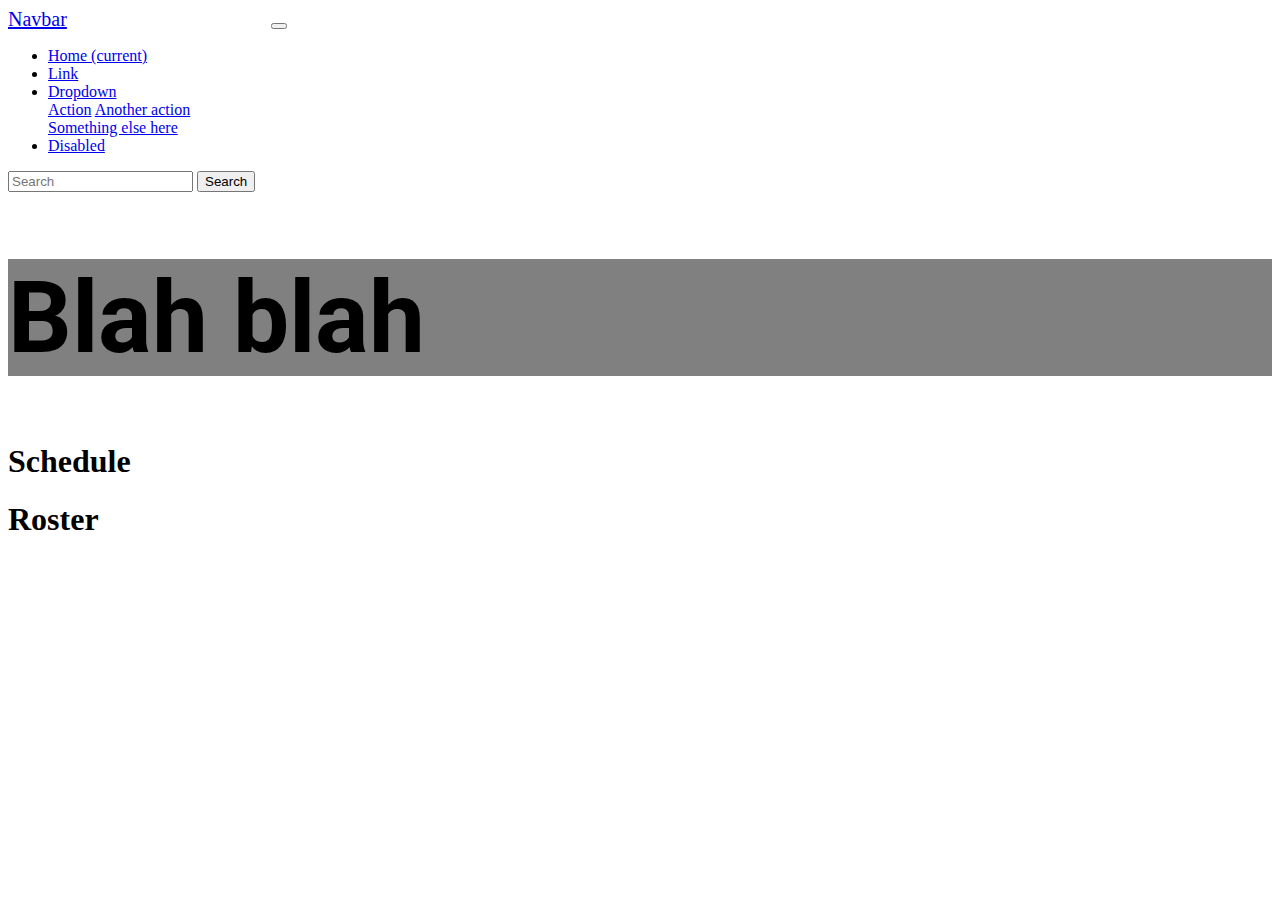
<file: index.html>
<!doctype html>
<html lang="en">

<head>
  <!-- Required meta tags -->
  <meta charset="utf-8">
  <meta name="viewport" content="width=device-width, initial-scale=1, shrink-to-fit=no">

  <!-- Bootstrap CSS -->
  <link rel="stylesheet" href="https://stackpath.bootstrapcdn.com/bootstrap/4.1.3/css/bootstrap.min.css" integrity="sha384-MCw98/SFnGE8fJT3GXwEOngsV7Zt27NXFoaoApmYm81iuXoPkFOJwJ8ERdknLPMO"
    crossorigin="anonymous">

  <!-- Font Awesome -->
  <link rel="stylesheet" href="https://use.fontawesome.com/releases/v5.3.1/css/all.css" integrity="sha384-mzrmE5qonljUremFsqc01SB46JvROS7bZs3IO2EmfFsd15uHvIt+Y8vEf7N7fWAU"
    crossorigin="anonymous">

  <!-- Google Fonts -->
  <link href="https://fonts.googleapis.com/css?family=Roboto" rel="stylesheet">

  <!-- Your own CSS -->
  <link rel="stylesheet" href="styles.css">

  <title>Hello, world!</title>
</head>

<body>
        <nav class="navbar navbar-expand-lg navbar-light bg-light">
                <a class="navbar-brand" href="#">Navbar</a>
                <button class="navbar-toggler" type="button" data-toggle="collapse" data-target="#navbarSupportedContent" aria-controls="navbarSupportedContent" aria-expanded="false" aria-label="Toggle navigation">
                  <span class="navbar-toggler-icon"></span>
                </button>
              
                <div class="collapse navbar-collapse" id="navbarSupportedContent">
                  <ul class="navbar-nav mr-auto">
                    <li class="nav-item active">
                      <a class="nav-link" href="#">Home <span class="sr-only">(current)</span></a>
                    </li>
                    <li class="nav-item">
                      <a class="nav-link" href="#">Link</a>
                    </li>
                    <li class="nav-item dropdown">
                      <a class="nav-link dropdown-toggle" href="#" id="navbarDropdown" role="button" data-toggle="dropdown" aria-haspopup="true" aria-expanded="false">
                        Dropdown
                      </a>
                      <div class="dropdown-menu" aria-labelledby="navbarDropdown">
                        <a class="dropdown-item" href="#">Action</a>
                        <a class="dropdown-item" href="#">Another action</a>
                        <div class="dropdown-divider"></div>
                        <a class="dropdown-item" href="#">Something else here</a>
                      </div>
                    </li>
                    <li class="nav-item">
                      <a class="nav-link disabled" href="#">Disabled</a>
                    </li>
                  </ul>
                  <form class="form-inline my-2 my-lg-0">
                    <input class="form-control mr-sm-2" type="search" placeholder="Search" aria-label="Search">
                    <button class="btn btn-outline-success my-2 my-sm-0" type="submit">Search</button>
                  </form>
                </div>
              </nav>

      <div class="jumbotron text-center">
        <h1 class="display-4">Blah blah</h1>
      </div>

      <div class="container">
        <div class="row">
            <div class="col-sm-8">
                <h1>Schedule</h1>
            </div>
            <div class="col-sm-4">
                <h1>Roster</h1>
            </div>
         </div>
        </div>
        


  <!-- Optional JavaScript -->
  <!-- jQuery first, then Popper.js, then Bootstrap JS -->
  <script src="https://code.jquery.com/jquery-3.3.1.slim.min.js" integrity="sha384-q8i/X+965DzO0rT7abK41JStQIAqVgRVzpbzo5smXKp4YfRvH+8abtTE1Pi6jizo"
    crossorigin="anonymous"></script>
  <script src="https://cdnjs.cloudflare.com/ajax/libs/popper.js/1.14.3/umd/popper.min.js" integrity="sha384-ZMP7rVo3mIykV+2+9J3UJ46jBk0WLaUAdn689aCwoqbBJiSnjAK/l8WvCWPIPm49"
    crossorigin="anonymous"></script>
  <script src="https://stackpath.bootstrapcdn.com/bootstrap/4.1.3/js/bootstrap.min.js" integrity="sha384-ChfqqxuZUCnJSK3+MXmPNIyE6ZbWh2IMqE241rYiqJxyMiZ6OW/JmZQ5stwEULTy"
    crossorigin="anonymous"></script>
</body>

</html>
</file>
<file: styles.css>
h1{
    color:black
}
.navbar-dark{
    color: black;
}
.jumbotron{
    background-color: grey;
}
.display-4{
    font-size:100px;
    font-family: 'Roboto', sans-serif;
}
.fas {
    margin-right:200px;
}
.navbar-brand{
    margin-right: 200px;
    font-size:20px;
}
.logo{
    width:120px;
    font-color:black;
}
</file>
